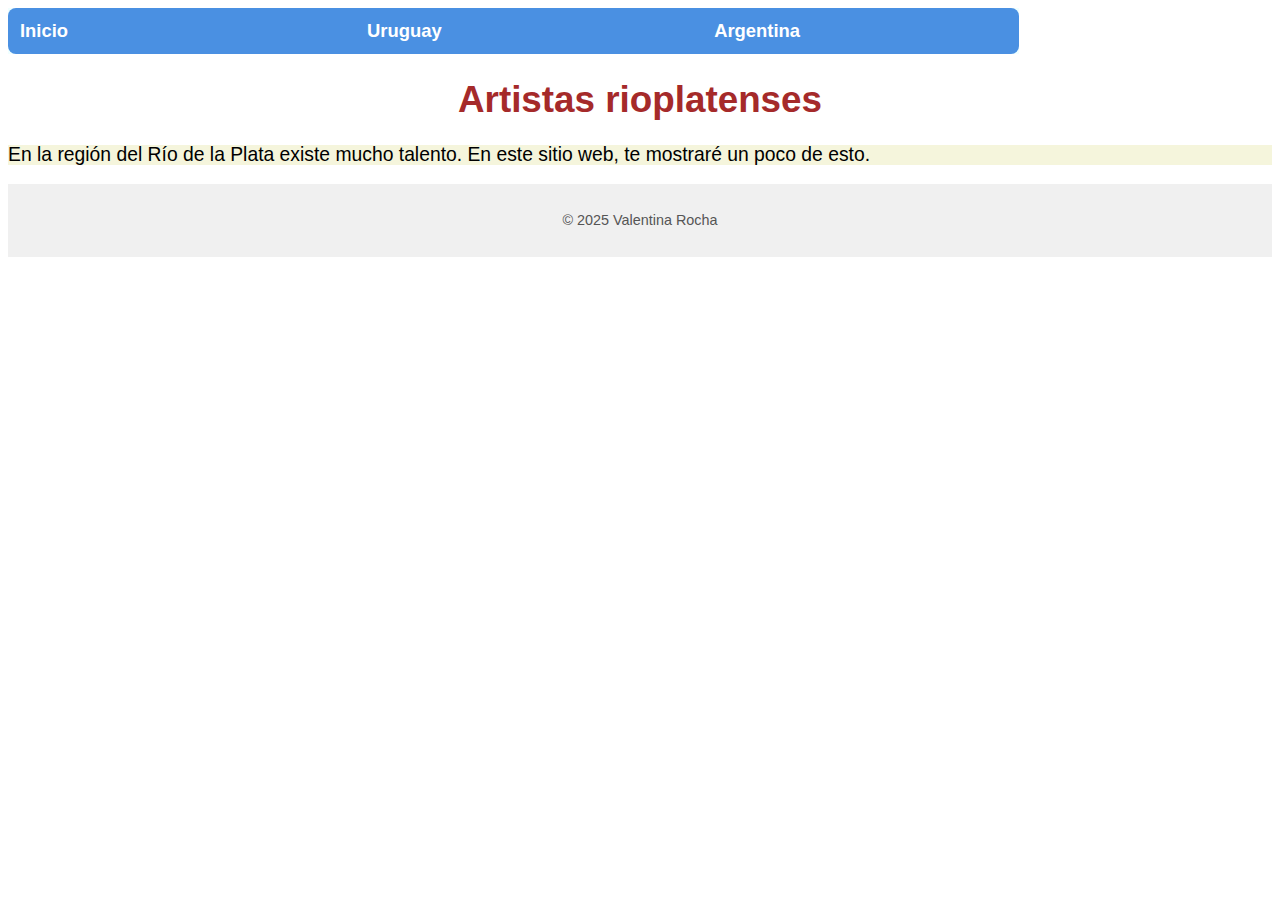
<file: index.html>
<!DOCTYPE html>
<html lang="es">

<head>
  <meta charset="utf-8">
  <meta name="viewport" content="width=device-width">
  <title>Artistas</title>
  <link rel="stylesheet" href="css/styles.css">
</head>

<body>

  <a href="#main-content" class="skip-link">Saltar al contenido principal</a>
  
  <header>
    <nav>
      <ul class="nav-flex">
        <li><a href="index.html">Inicio</a></li>
        <li><a href="uruguay.html">Uruguay</a></li>
        <li><a href="argentina.html">Argentina</a></li>
      </ul>
    </nav>
    <h1>Artistas rioplatenses</h1>
  </header>
  <main id="main-content">
    <p>En la región del Río de la Plata existe mucho talento. En este sitio web, te mostraré un poco de esto. </p>
  </main>
  <footer>
    <p>© 2025 Valentina Rocha</p>
  </footer>
</body>

</html>
</file>
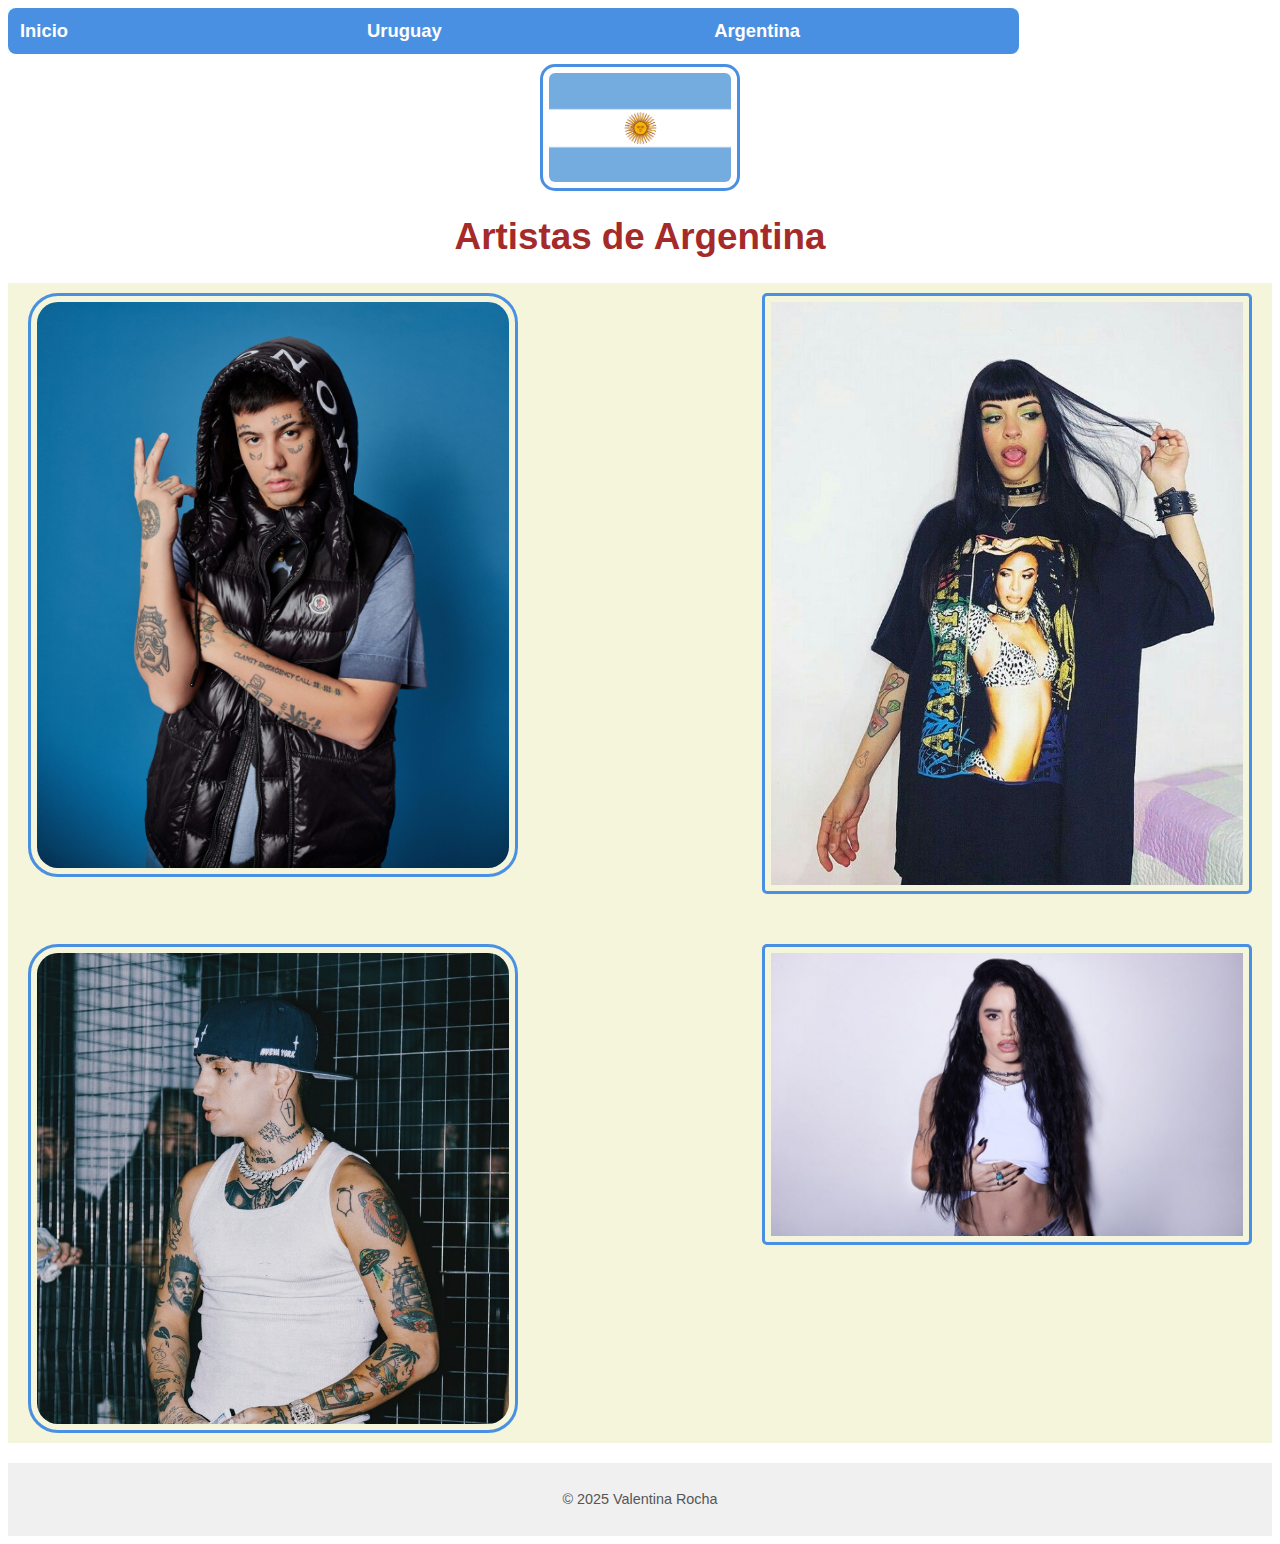
<file: argentina.html>
<!DOCTYPE html>
<html lang="es">

<head>
  <meta charset="utf-8">
  <meta name="viewport" content="width=device-width">
  <title>Argentina</title>
  <link rel="stylesheet" href="css/styles.css"></head>

<body>

  <a href="#main-content" class="skip-link">Saltar al contenido principal</a>

  <header>
     <nav>
      <ul class="nav-flex">
        <li><a href="index.html">Inicio</a></li>
        <li><a href="uruguay.html">Uruguay</a></li>
        <li><a href="argentina.html">Argentina</a></li>
      </ul>
    </nav>
    <img src="img/argentina.png" width="200" alt="Bandera de Argentina.">
    <h1>Artistas de Argentina</h1>
  </header>
  <main id="main-content">
    <div class="grid">
      <img src="img/duki.jpg"
        alt="Duki, artista argentino" width="100">
      <img src="img/cazzu.jpg" alt="Cazzu, artista argentina" width="100">
      <img src="img/cro.jpg" alt="Cro, artista argentino"
        width="100">
      <img src="img/lali.jpg" alt="Lali, artista argentina" width="100">
    </div>
  </main>
   <footer>
    <p>© 2025 Valentina Rocha</p>
  </footer>
</body>

</html>
</file>
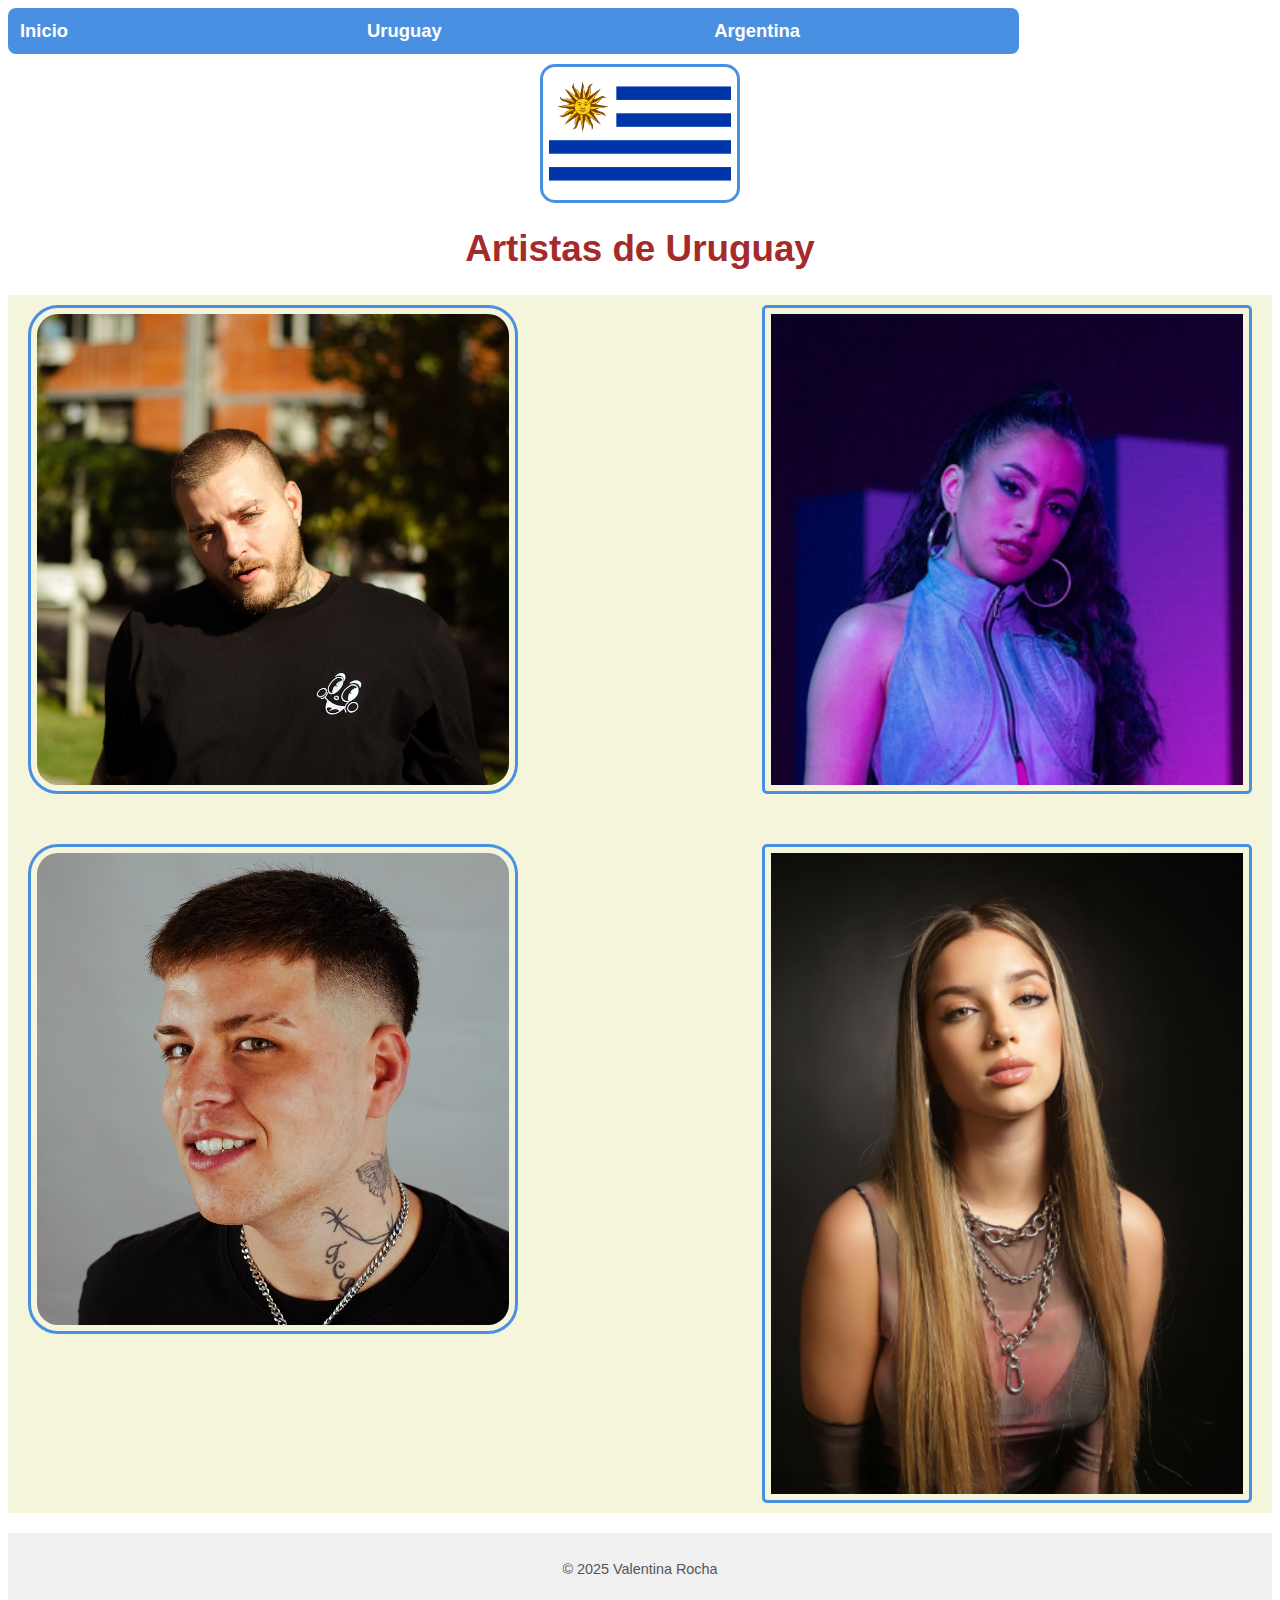
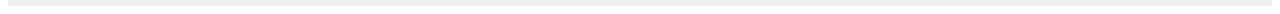
<file: uruguay.html>
<!DOCTYPE html>
<html lang="es">

<head>
  <meta charset="utf-8">
  <meta name="viewport" content="width=device-width">
  <title>Uruguay</title>
  <link rel="stylesheet" href="css/styles.css"></head>

<body>

  <a href="#main-content" class="skip-link">Saltar al contenido principal</a>

  <header>
     <nav>
      <ul class="nav-flex">
        <li><a href="index.html">Inicio</a></li>
        <li><a href="uruguay.html">Uruguay</a></li>
        <li><a href="argentina.html">Argentina</a></li>
      </ul>
    </nav>
    <img src="img/uruguay.png" width="200" alt="Bandera de Uruguay.">
    <h1>Artistas de Uruguay</h1>
  </header>
  <main id="main-content">
    <div class="grid">
      <img src="img/zeballos.jpg"
        alt="Zeballos, artista uruguayo" width="100">
      <img src="img/luana.jpeg" alt="Luana, artista uruguaya" width="100">
      <img src="img/knak.jpg" alt="Knak, artista uruguayo"
        width="100">
      <img src="img/agus-padilla.png" alt="Agus Padilla, artista uruguaya" width="100">
    </div>
  </main>
   <footer>
    <p>© 2025 Valentina Rocha</p>
  </footer>
</body>

</html>
</file>
<file: css/styles.css>
.skip-link {
  position: absolute;
  left: -999px;
  top: auto;
  width: 1px;
  height: 1px;
  overflow: hidden;
  background: #000;
  color: #fff;
  padding: 8px;
  z-index: 100;
  text-decoration: none;
  border-radius: 4px;
  transition: left 0.3s ease;
}

.skip-link:focus {
  position: absolute;
  left: 10px;
  top: 10px;
  width: auto;
  height: auto;
  overflow: visible;
}

body {
    font-family: 'Gill Sans', 'Gill Sans MT', 'Calibri', 'Trebuchet MS', sans-serif;
    font-size: 115%;
}

head {
    background-color: antiquewhite;
}

.nav-flex {
  display: flex;
  justify-content: center;
  background-color: #4a90e2;
  padding: 12px 0;
  list-style: none;
  margin: 0;
  border-radius: 8px;
  gap: 30px;
}

.nav-flex li a {
  color: white;
  font-weight: bold;
  text-decoration: none;
  padding: 6px 12px;
  border-radius: 6px;
  transition: background-color 0.3s ease;
}

.nav-flex li a:hover,
.nav-flex li a:focus {
  background-color: #357ABD;
  color: #ffde59;
  transform: scale(1.1);
}

img {
  border: 3px solid #4a90e2;
  padding: 6px;
  border-radius: 15px;
  max-width: 100%;
  height: auto;
  display: block;
  margin: 10px auto;
  box-sizing: border-box;
}

nav {
    background-color: azure;
    display: inline-block;
    width: 80%;
}

nav img {
    width: 10%;
    position: relative;
    top: 20px;
}

main {
    background-color: beige;
    font-size: 105%;
}

footer {
    background-color: blanchedalmond;
}

li {
    display: block;
    width: 100%;
}

h1 {
    text-align: center;
    font-family: 'Franklin Gothic Medium', 'Arial Narrow', Arial, sans-serif;
    color: brown;
}

p {
    line-height: 100%;
}

.grid {
    display: grid;
    grid-template-columns: 40% 40%;
    justify-content: space-between;
    row-gap: 30px;
    align-items: start;
    margin: 20px;
}

.grid img {
    width: 100%;
}

.grid img:nth-child(odd) {
  border-radius: 30px;
}

.grid img:nth-child(even) {
  border-radius: 5px;
}

.flex {
    display: flex;
    flex-wrap: wrap;
    justify-content: space-around;
}

footer {
  background-color: #f0f0f0;
  padding: 15px;
  text-align: center;
  font-size: 0.9rem;
  color: #555;
}
</file>
